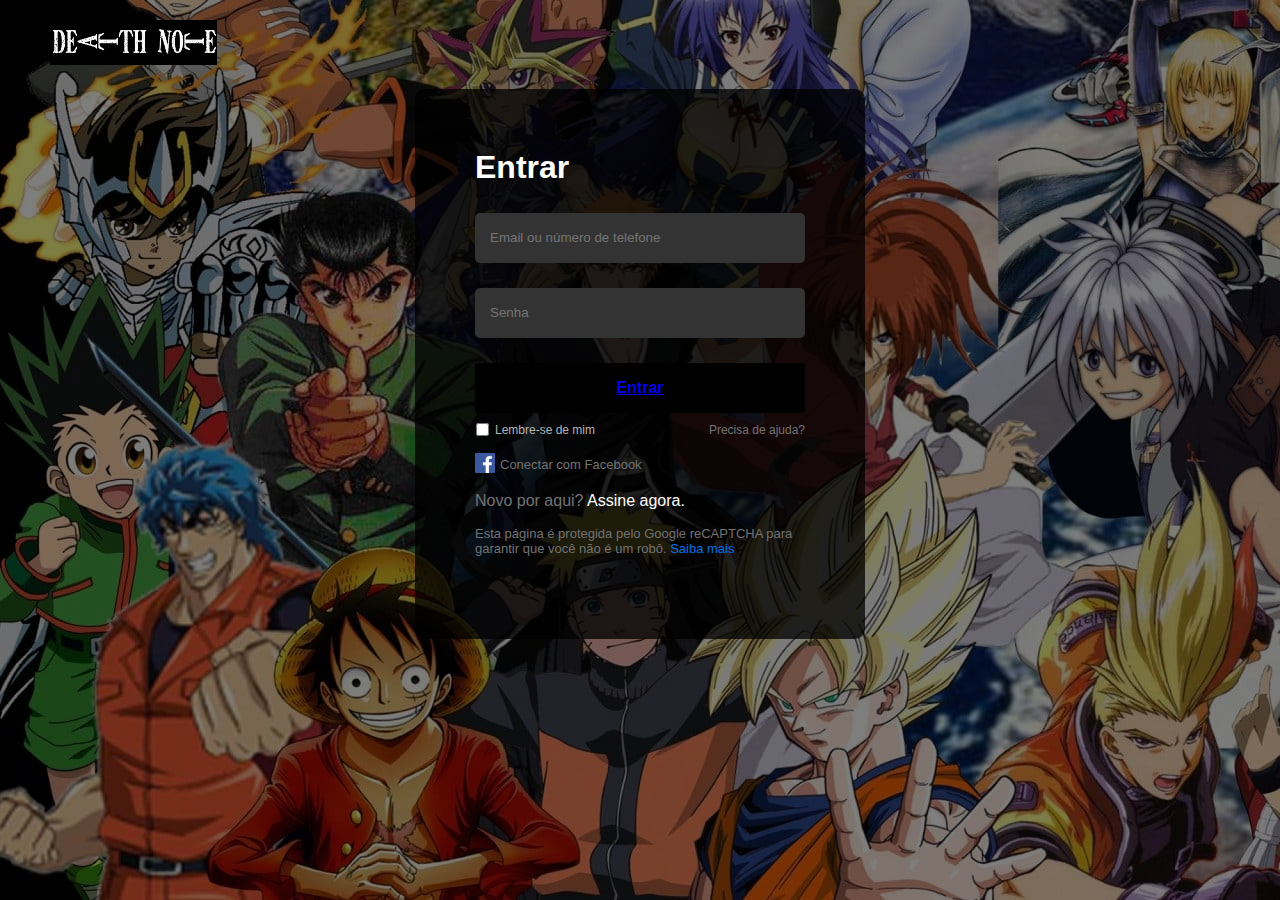
<file: Projeto Final Html-css/index.html>
<!DOCTYPE html>
<html lang="pt-br">

<head>
    <meta charset="UTF-8">
    <meta http-equiv="X-UA-Compatible" content="IE=edge">
    <meta name="viewport" content="width=device-width, initial-scale=1.0">
    <link rel="stylesheet" href="style.css">
    <title>Crystofer Death-Note</title>
</head>

<body>
    <div class="header">
        <div class="logo">
            <a href="#">
                <img src="img/Death_Note_logo.jpg" alt="Logo kira">
            </a>
        </div>
    </div>

    <div class="login_body">
        <div class="login_box">
            <h2>Entrar</h2>
            <form>
                <div class="input_box">
                    <input required type="email" placeholder="Email ou número de telefone">
                </div>

                <div class="input_box">
                    <input required type="password" placeholder="Senha">
                </div>

                <div>
                    <button class="submit">
                       <a href="file:///C:/Users/cryst/Desktop/Projeto%20html-css%203.0/index.html">Entrar</a>
    
                    </button>
                </div>
            </form>

            <div class="support">
                <div class="remember">
                    <span><input type="checkbox" style="margin: 0;padding: 0; height: 13px;"></span>
                    <span>Lembre-se de mim</span>
                </div>
                <div class="help">
                    <a href="#">
                        Precisa de ajuda?
                    </a>
                </div>
            </div>

            <div class="login_footer">
                <div class="login_facebook">
                    <span><img height="20px" src="img/Facebook_logo.png" alt="facebook"></span>
                    <span><a href="#">Conectar com Facebook</a></span>
                </div>

                <div class="sign_up">
                    <p>Novo por aqui? <a href="#">Assine agora.</a></p>
                </div>

                <div class="terms">
                    <p>Esta página é protegida pelo Google reCAPTCHA para garantir que você não é um robô. <a href="#">Saiba mais</a></p>
                </div>
            </div>
        </div>
    </div>
</body>

</html>
</file>
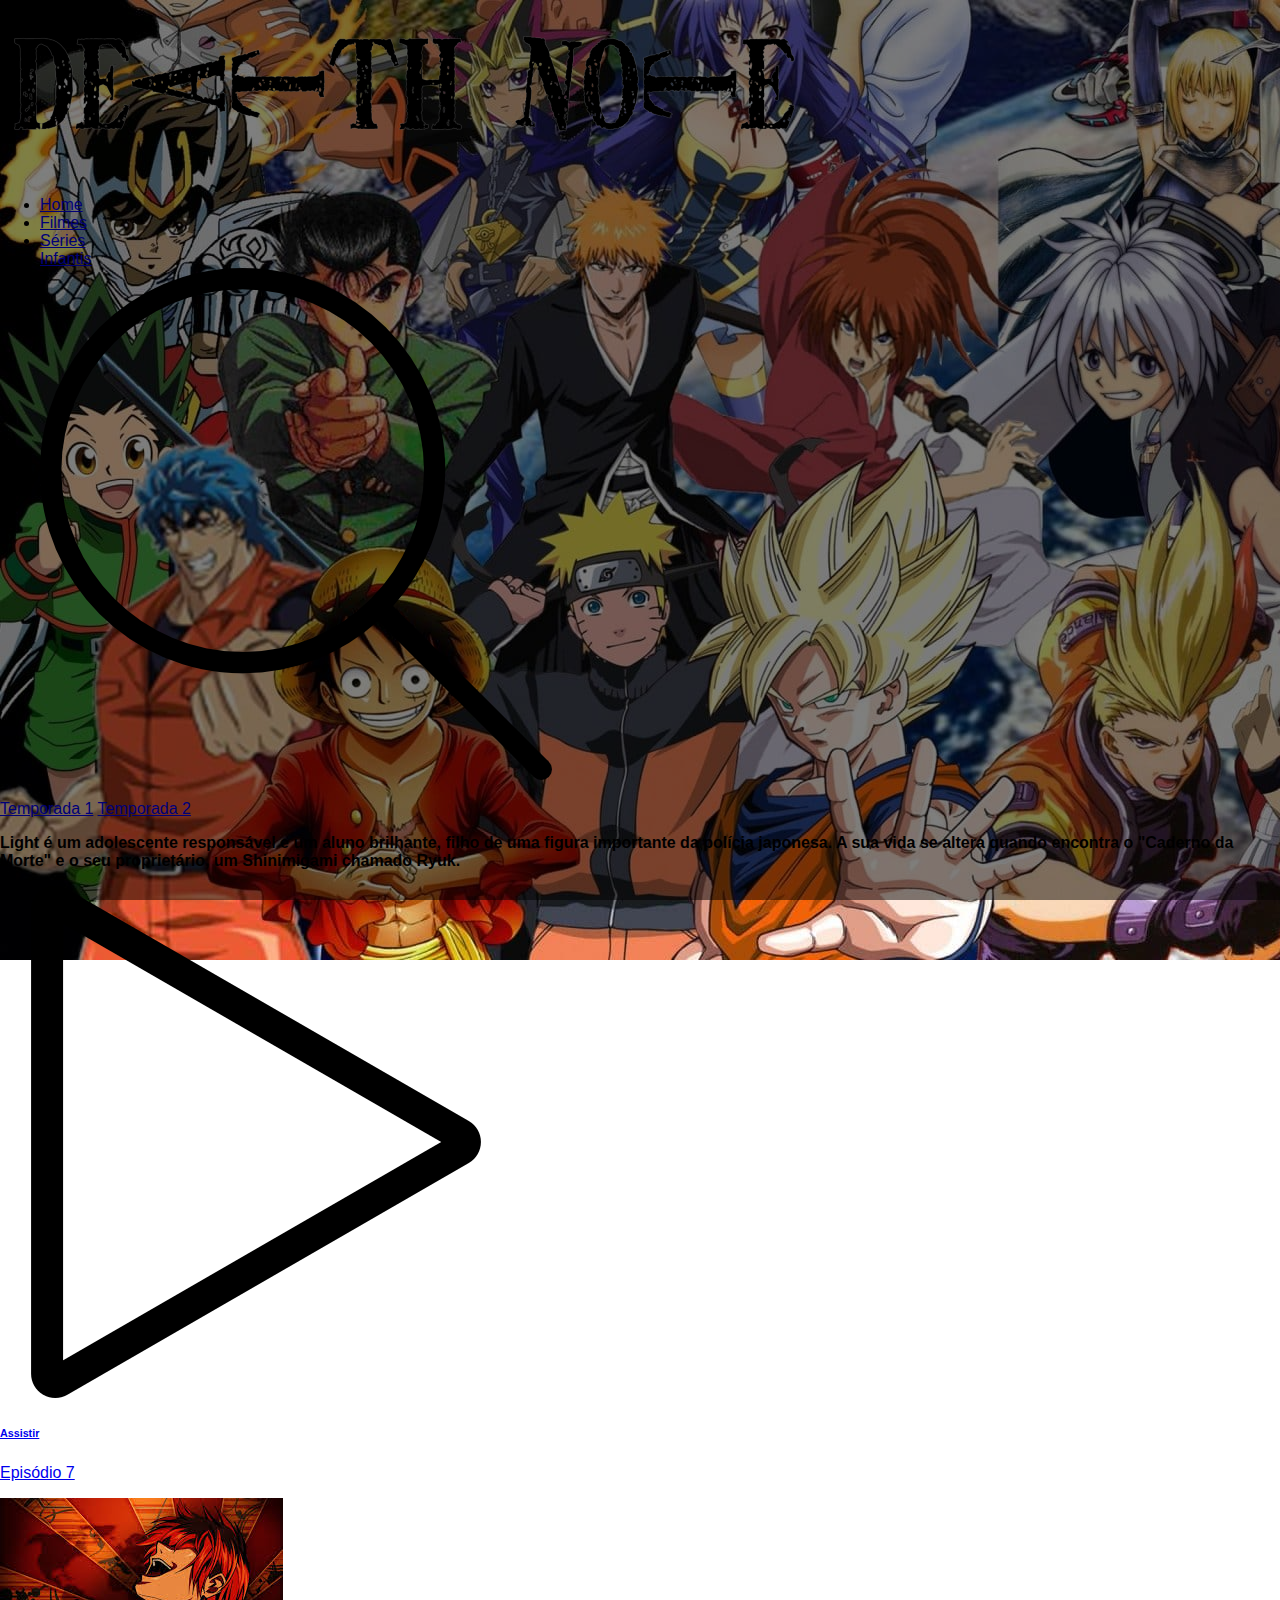
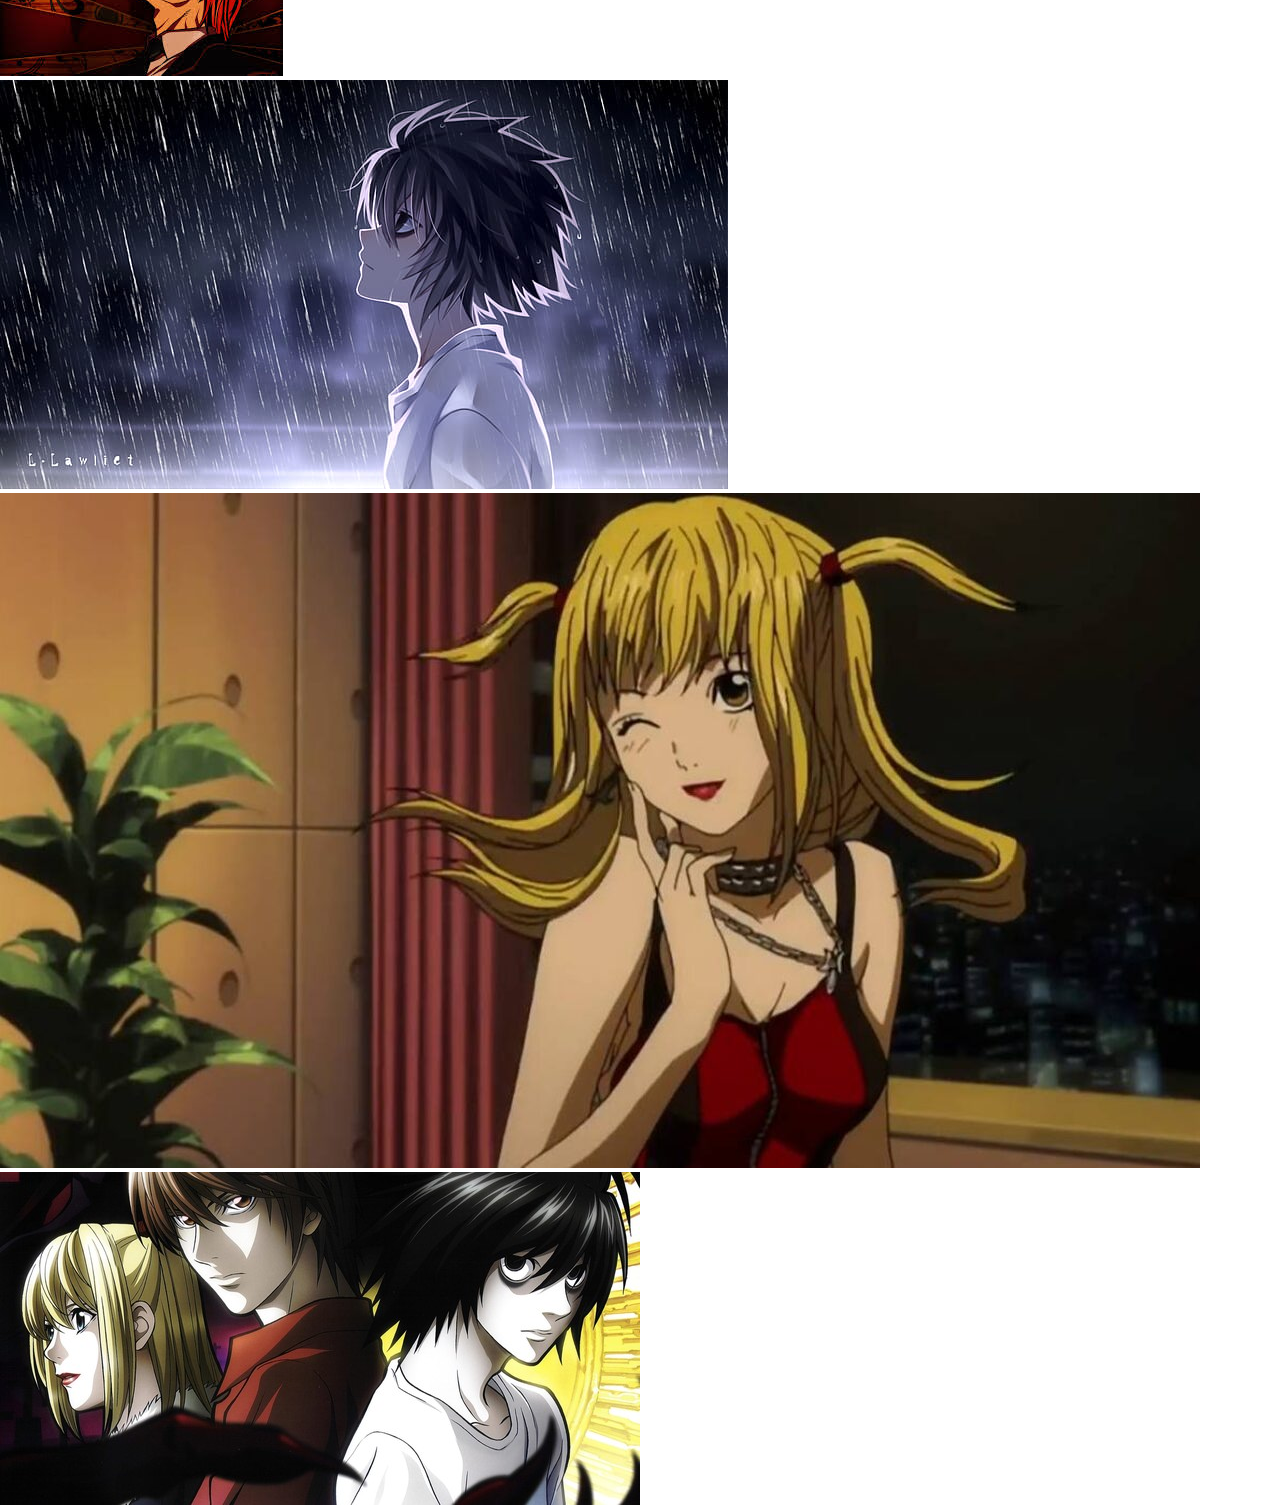
<file: Projeto Final Html-css/2index.html>
<!DOCTYPE html>
<html lang="pt-BR">
<head>
    <meta charset="UTF-8">
    <meta http-equiv="X-UA-Compatible" content="IE=edge">
    <meta name="viewport" content="width=device-width, initial-scale=1.0">
    <link rel="stylesheet" href="style.css">
    <title>Crystofer-Death Note</title>
</head>
<body>
    <header>
       
        <a href="#"><img src="img/Logo.png" alt="logo" class="logo"></a>
        <nav class="navigation">
            <ul>
                <li><a href="#">Home</a></li>
                <li><a href="#">Filmes</a></li>
                <li><a href="#">Séries</a></li>
                <li><a href="#">Infantis</a></li>
                <img src="img/Pesquisa.png" alt="Pesquisa" class="search">
            </ul>
        </nav>
    </header>
    <main>
        <section>
          
            <div class="btn-box">
                <a href="#" class="btn">Temporada 1</a>
                <a href="#" class="btn">Temporada 2</a>
            </div>
            <p class="text"><b>Light é um adolescente responsável e um aluno brilhante, filho de uma figura importante da polícia japonesa. A sua vida se altera quando encontra o "Caderno da Morte" e o seu proprietário, um Shinimigami chamado Ryuk.</b></p>
            <a href="#" class="btn-box2">
                <img src="img/botao-play.png" alt="botão de play" class="play">
                <div>
                    <h6>Assistir</h6>
                    <p>Episódio 7</p>
                </div>
            </a>
        </section>
    </main>
    <footer>
        <section class="cards">
            <div class="card"><img src="img/img1.jpg" alt=""></div>
            <div class="card"><img src="img/img2.jpg" alt=""></div>
            <div class="card"><img src="img/img3.jpg" alt=""></div>
            <div class="card"><img src="img/img4.jpg" alt=""></div>
        </section>
    </footer>

</body>
</html>
</file>
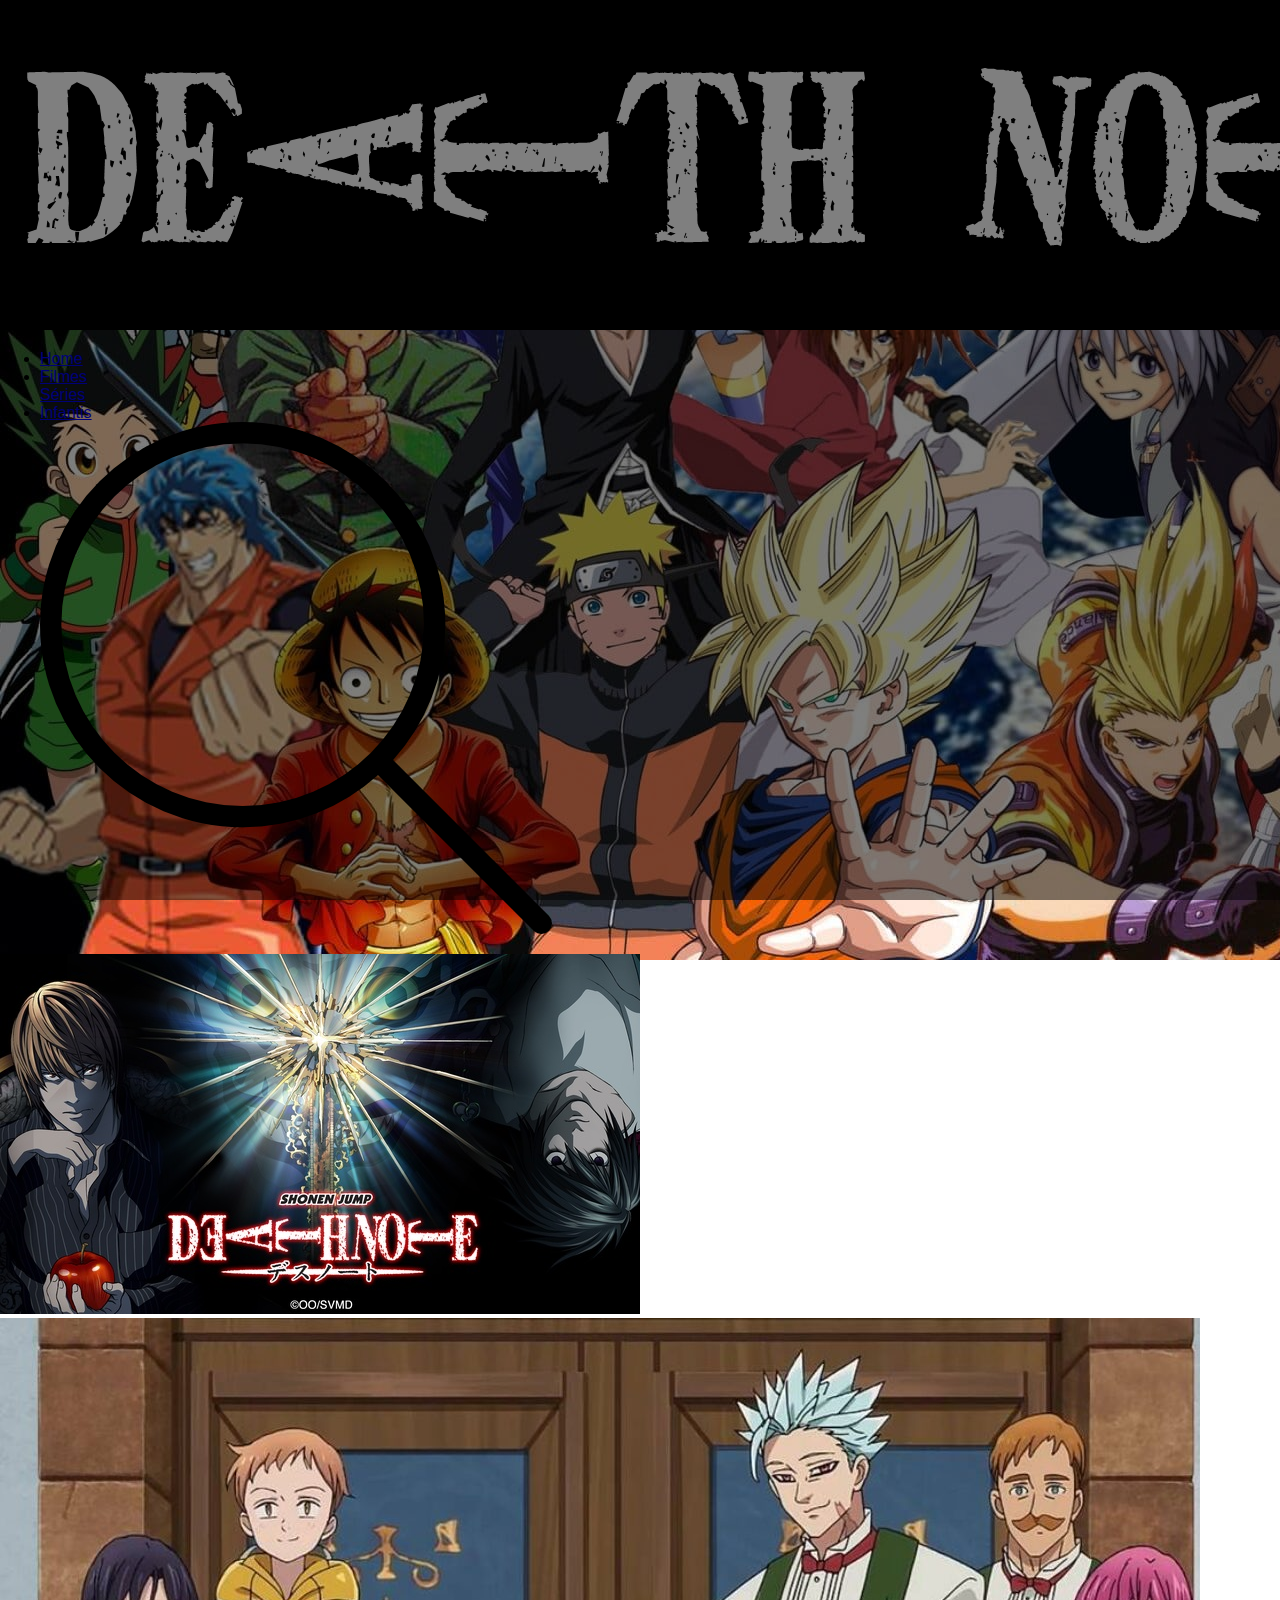
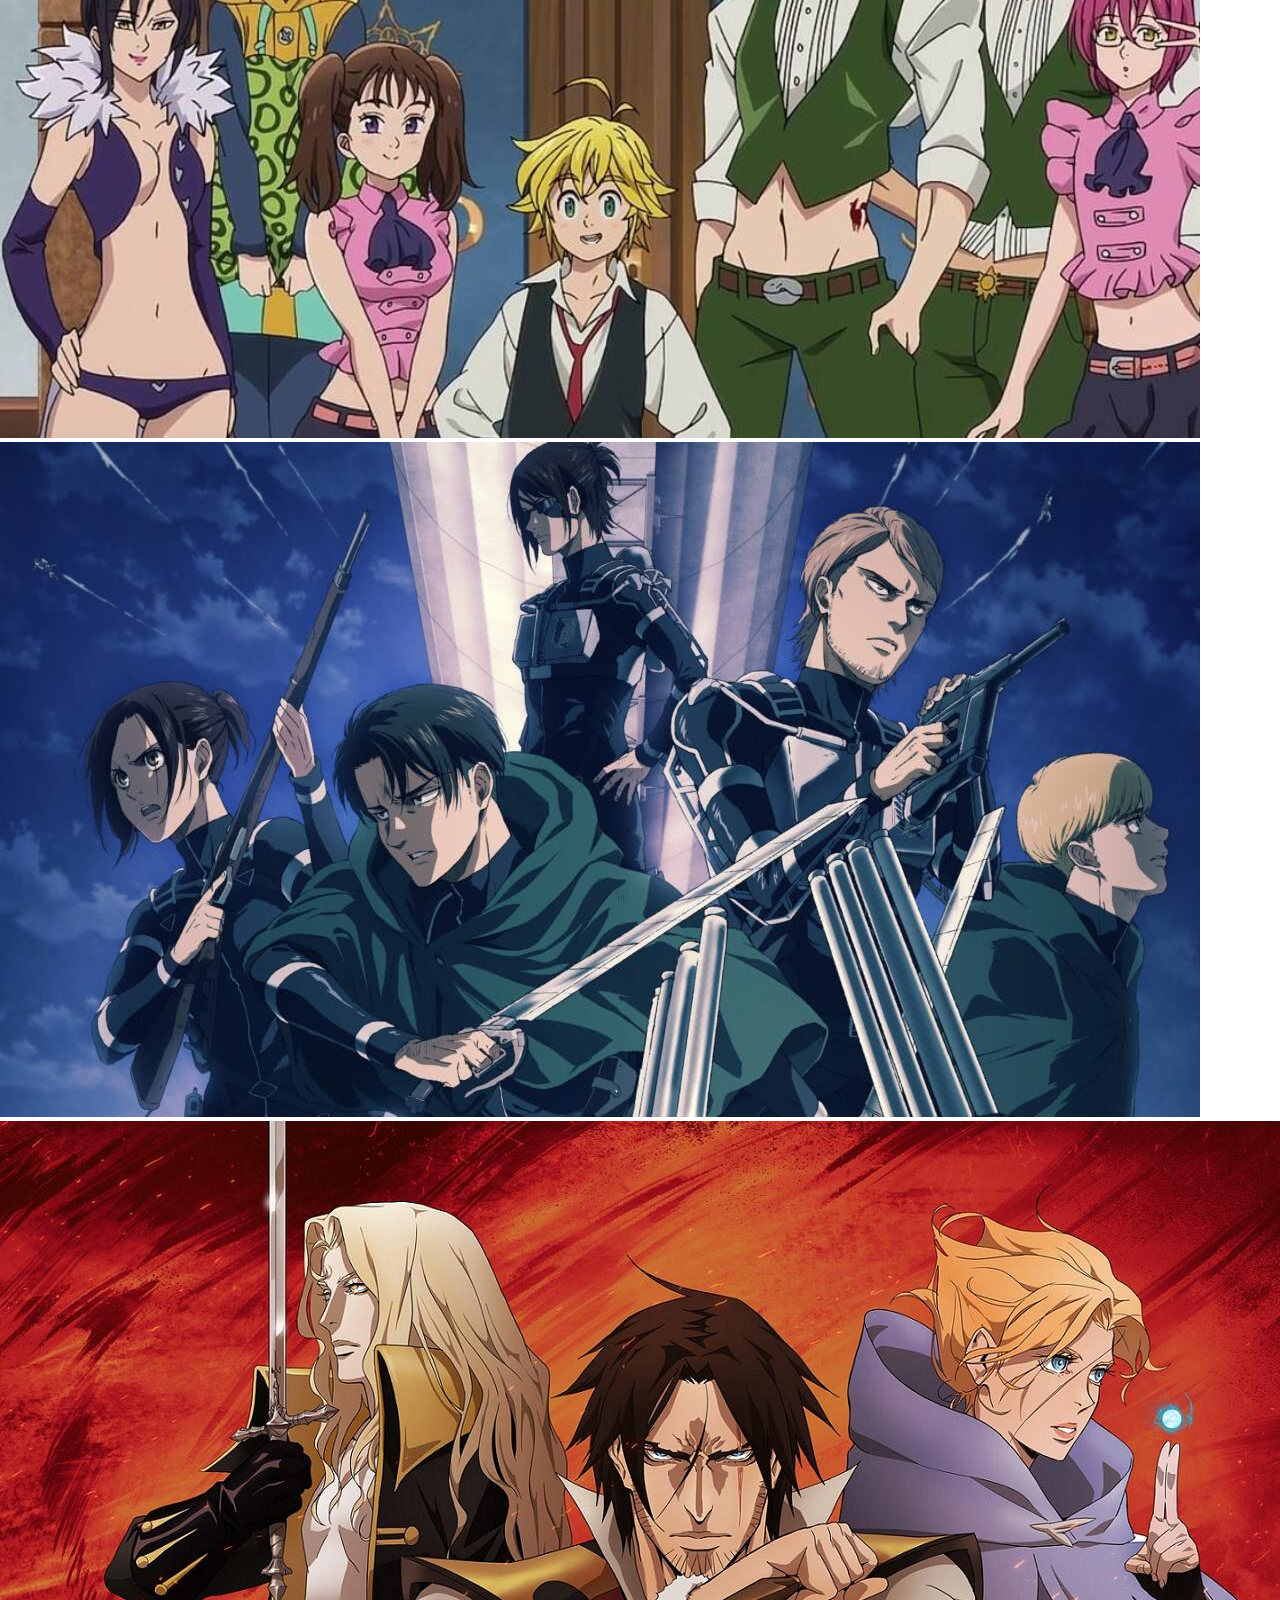
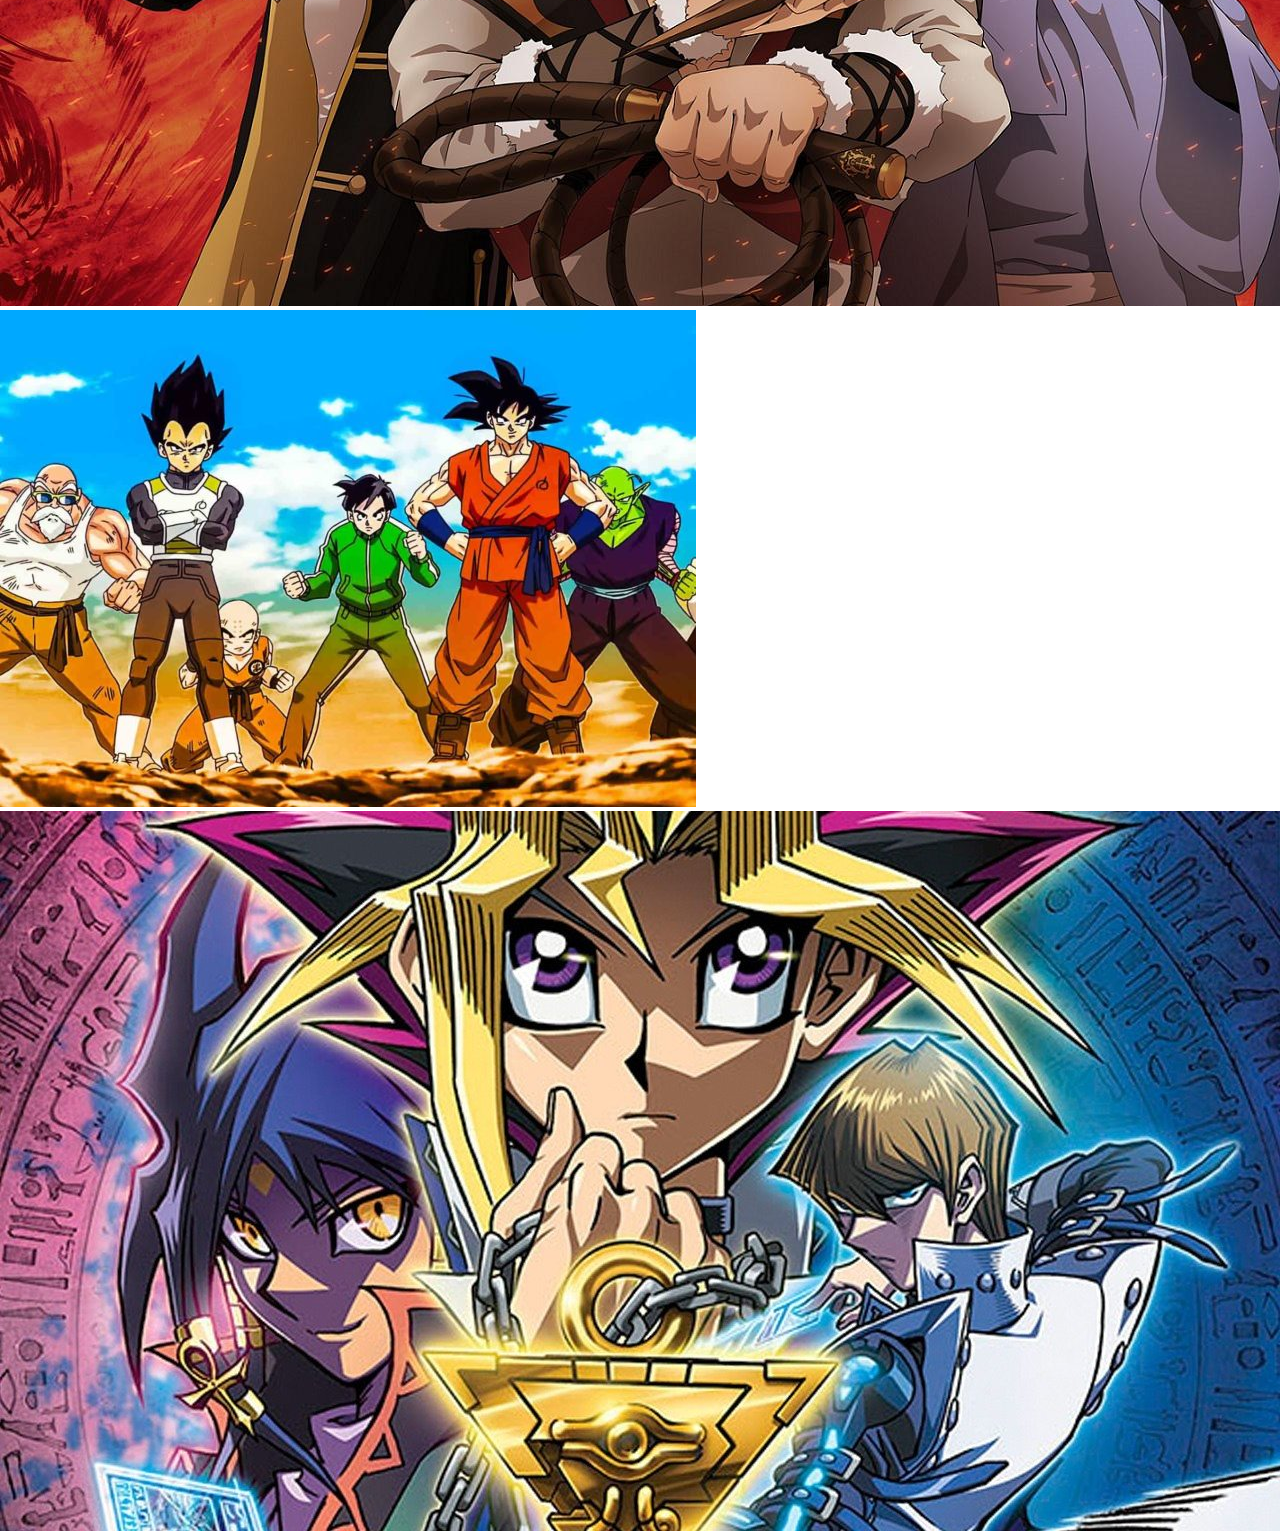
<file: Projeto Final Html-css/3index.html>
<!DOCTYPE html>
<html lang="pt-BR">
<head>
    <meta charset="UTF-8">
    <meta http-equiv="X-UA-Compatible" content="IE=edge">
    <meta name="viewport" content="width=device-width, initial-scale=1.0">
    <link rel="stylesheet" href="style.css">
    <title>Crystofer Death-note</title>
</head>
<body>
    <header>
        <a href="#"><img src="img/Death_Note_logo.jpg" alt="logo" class="logo"></a>
        <nav class="navigation">
            <ul>
                <li><a href="#">Home</a></li>
                <li><a href="#">Filmes</a></li>
                <li><a href="#">Séries</a></li>
                <li><a href="#">Infantis</a></li>
                <img src="img/Pesquisa.png" alt="Pesquisa" class="search">
            </ul>
        </nav>
        
    </header>
    <main>
        <div class="gallery-container">
            <a href="file:///C:/Users/cryst/Desktop/Projeto%20Html-css%202.0/index.html" class="gallery-items">
                <img src="img/death-note.jpeg" alt="Death-note">
            </a>
            <a href="#" class="gallery-items">
                <img src="img/7pecados-capitais.jpg" alt="7pecados-capitais">
            </a>
            <a href="#" class="gallery-items">
                <img src="img/attack on titans.jpg" alt="attack on titans">
            </a>
            <a href="#" class="gallery-items">
                <img src="img/castelvania.jpg" alt="castelvania">
            </a>
            <a href="#" class="gallery-items">
                <img src="img/Dragon-Ball.jpg" alt="Dragon-Ball">
            </a>
            <a href="#" class="gallery-items">
                <img src="img/yugioh.jpg" alt="yogioh">
        </div>        
    </main>
    <footer>
    </footer>
</body>
</html>
</file>
<file: Projeto Final Html-css/style.css>
body {
    padding: 0;
    margin: 0;
    height: 100vh;
    width: 100%;
    position: relative;
    background-image: url(img/fundo.jpg);
    background-image: cover;
    background-repeat: no-repeat;
    font-family: Arial, Helvetica, sans-serif;
}

body::before {
    content: '';
    background-color: rgb(0, 0, 0, .5);
    width: 100%;
    height: 100%;
    position: absolute;
    top: 0;
    bottom: 0;
    left: 0;
    right: 0;
}

.logo img {
    height: 45px;
    width: 167px;
}

.header {
    padding: 20px 50px;
    position: relative;
    z-index: 10;
}

.login_body {
    padding: 60px;
    z-index: 90;
    position: relative;
    max-width: 450px;
    height: 550px;
    margin-left: 50%;
    background-color: rgb(0, 0, 0, 0.75);
    border-radius: 10px;
    box-sizing: border-box;
    transform: translateX(-50%);
}

.login_body h2 {
    font-size: 32px;
    color: #fff;
    margin-top: 0;
    text-decoration: none;
}

.login_body input {
    height: 50px;
    width: 100%;
    color: #fff;
    background-color: #333;
    border: none;
    border-radius: 5px;
    padding-left: 15px;
    box-sizing: border-box;
    outline: none;
    text-decoration: none;
}

.login_body input:hover {
    background-color: #444;
    text-decoration: none;
}

.input_box {
    margin-bottom: 25px;
}

.login_body button {
    height: 50px;
    width: 100%;
    color: #fff;
    background-color: #000000;
    border-radius: 3px;
    font-weight: bold;
    font-size: 16px;
    border: none;
    margin-bottom: 10px;
    text-decoration: none;
    
    
}

.login_body button:hover {
    background-color: #444;
    cursor: pointer;
    text-decoration: none;
}

.support {
    display: flex;
    color: #b3b3b3;
    justify-content: space-between;
    font-size: 12px;
    margin-bottom: 5px;
}

.support input {
    width: 15px;
    height: 15px;
}

.remember {
    display: flex;
    align-items: center;
}

.remember span {
    margin-right: 5px;
    height: 25px;
}

.help a {
    text-decoration: none;
    color: #737373;
}

.help a:hover {
    text-decoration: underline;
}

.login_facebook {
    display: flex;
    align-items: center;
    width: 100%;
    color: #737373;
}

.login_facebook span {
    margin-right: 5px;
    font-size: 13px;
}

.login_facebook span a {
    text-decoration: none;
    color: #737373;
}

.sign_up {
    color: #737373;
    font-size: 16px;
}

.sign_up a {
    color: #fff;
    font-size: 16px;
    text-decoration: none;
}

.sign_up a:hover {
    text-decoration: underline;
}

.terms {
    color: #737373;
    font-size: 13px;
}
.terms a {
    text-decoration: none;
    color: #0071eb;
}

.terms a:hover {
    text-decoration: underline;
}
</file>
